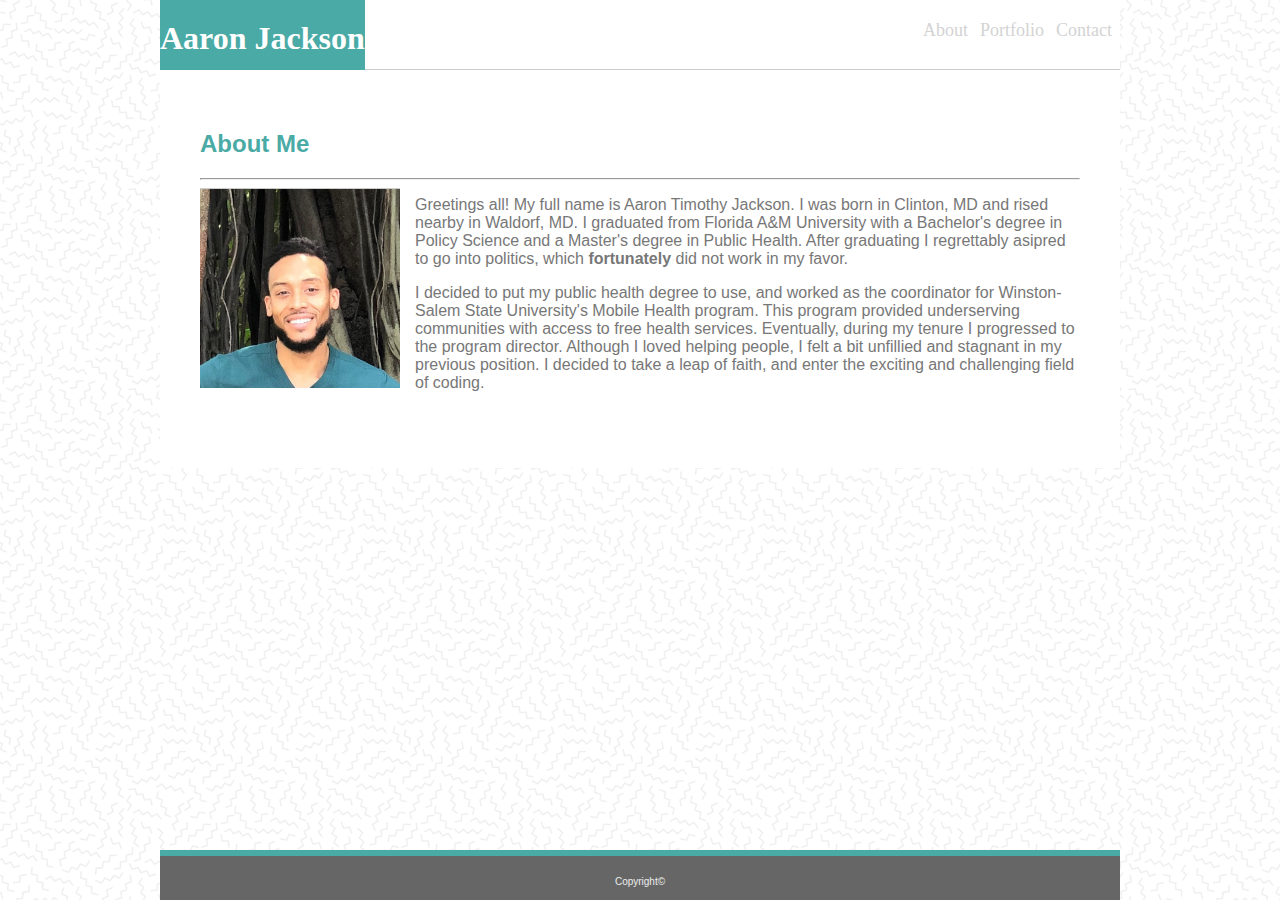
<file: index.html>
<!DOCTYPE html>
<html lang="en">

<head>
    <meta charset="UTF-8">
    <meta name="viewport" content="width=device-width, initial-scale=1.0">
    <meta http-equiv="X-UA-Compatible" content="ie=edge">
    <title>My Portfolio</title>
    <link rel="stylesheet" type="text/css" href="./assets/css/style.css">
</head>

<body>

    <header>
        <!--Nav bar-->
        <div class="topnav">
            <!--Name Header-->
            <h1>Aaron Jackson</h1>
            <nav>
                <a href="index.html">About</a>
                <a href="portfolio.html">Portfolio</a>
                <a href="contact.html">Contact</a>
            </nav>
        </div>

        <div class="navbar">
            <!--Name Header-->
            <h1>Aaron Jackson</h1>
            <div class="dropdown">
                <button class="dropbtn">Home
                    <i class="fa fa-caret-down"></i>
                </button>
                <div class="dropdown-content">
                    <a href="index.html">About</a>
                    <a href="portfolio.html">Portfolio</a>
                    <a href="contact.html">Contact</a>
                </div>
            </div>
        </div>
    </header>

    <section>
        <div>
            <!--About me header-->
            <h2>About Me</h2>
            <hr>

            <!--Image of me-->
            <img src="./assets/images/My-Picture.jpeg.jpeg" alt="A picture of Aaron Jackson" height="200px"
                width="200px">


            <!--Paragraph about myself-->
            <p>Greetings all! My full name is Aaron Timothy Jackson. I was born in Clinton, MD and rised nearby in
                Waldorf, MD.
                I graduated from Florida A&M University with a Bachelor's degree in Policy Science and a Master's degree
                in Public Health. After
                graduating I regrettably asipred to go into politics, which <strong>fortunately</strong> did not work in
                my
                favor.</p>
            <p>I decided to put my public health degree to use, and worked as the coordinator for Winston-Salem State
                University's Mobile Health program. This program provided underserving communities with access to free
                health
                services. Eventually, during my tenure I progressed to the program director. Although I loved helping
                people, I felt a bit unfillied and stagnant in my previous position. I decided to take a leap of faith,
                and
                enter the exciting and challenging field of coding.</p>
        </div>
    </section>

    <!-- Footer with copyright-->
    <footer class="footerCopy">
        <p>Copyright&copy;</p>
    </footer>

</body>

</html>
</file>
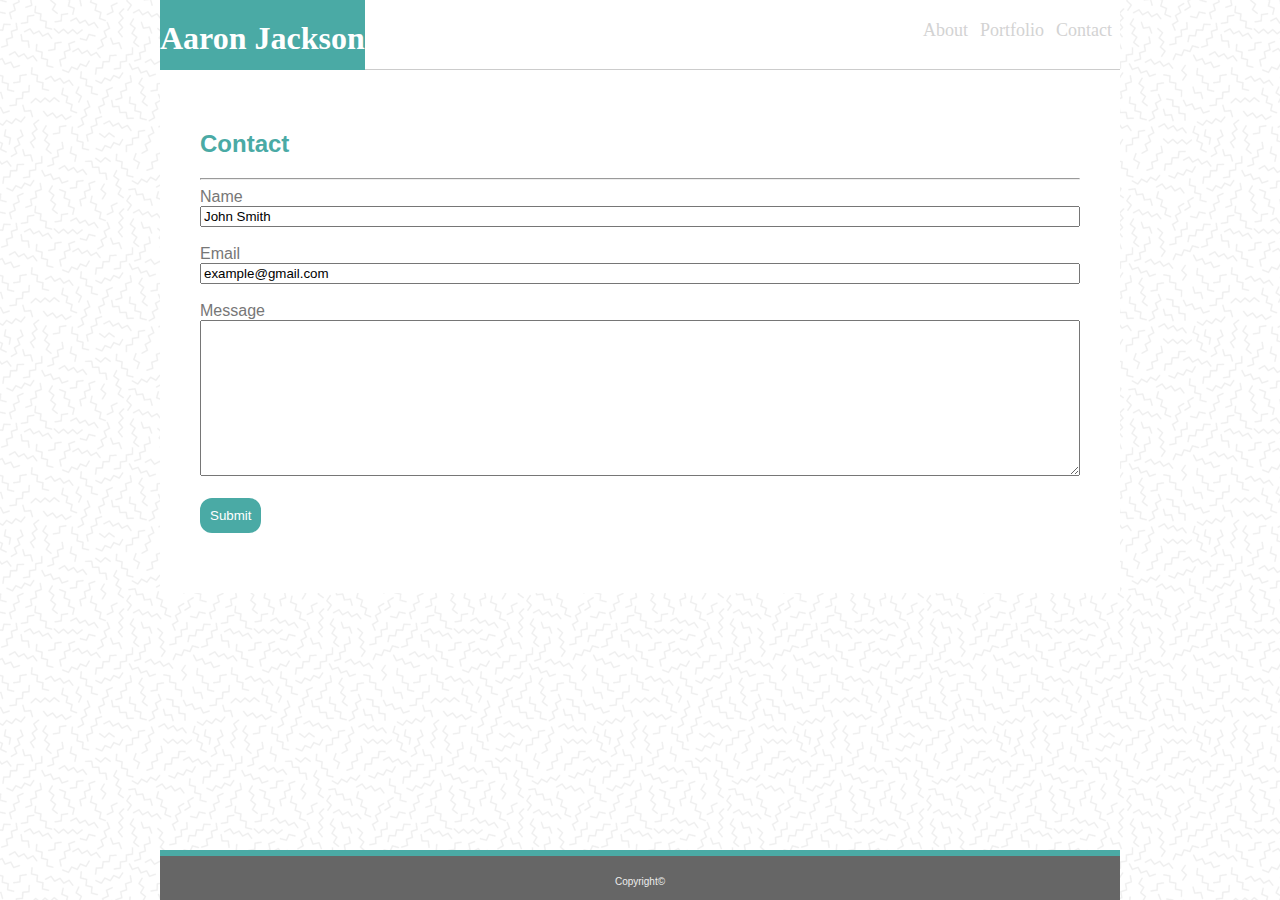
<file: contact.html>
<!DOCTYPE html>
<html lang="en">

<head>
    <meta charset="UTF-8">
    <meta name="viewport" content="width=device-width, initial-scale=1.0">
    <meta http-equiv="X-UA-Compatible" content="ie=edge">
    <title>Contact</title>
    <link rel="stylesheet" type="text/css" href="./assets/css/style.css">
</head>

<body>

    <header>
        <!--Nav bar-->
        <div class="topnav">
            <!--Name Header-->
            <h1>Aaron Jackson</h1>
            <nav>
                <a href="index.html">About</a>
                <a href="portfolio.html">Portfolio</a>
                <a href="contact.html">Contact</a>
            </nav>
        </div>

        <div class="navbar">
            <!--Name Header-->
            <h1>Aaron Jackson</h1>
            <div class="dropdown">
                <button class="dropbtn">Home
                    <i class="fa fa-caret-down"></i>
                </button>
                <div class="dropdown-content">
                    <a href="index.html">About</a>
                    <a href="portfolio.html">Portfolio</a>
                    <a href="contact.html">Contact</a>
                </div>
            </div>
        </div>
    </header>

    <section>
        <div>
            <!-- Contact header -->
            <h2>Contact</h2>
            <hr>

            <!-- Contact information form start -->
            <form action="./contact.html" method="POST">
                <!-- Contact name section -->
                <div>
                    <label for="contactName">Name</label>
                    <br>
                    <input type="text" name="name" id="contactName" value="John Smith">
                </div>
                <br>
                <!-- Contact email section -->
                <div>
                    <label for="contactEmail">Email</label>
                    <br>
                    <input type="email" id="contactEmail" value="example@gmail.com">
                </div>
                <br>
                <!-- Contact message section -->
                <div>
                    <label for="contactMessage">Message</label>
                    <br>
                    <textarea id="contactMessage" rows="10"></textarea>
                </div>
                <br>
                <!-- Submit button -->
                <button class="button">Submit</button>
            </form>
        </div>
    </section>

    <!-- Footer with copyright-->
    <footer class="footerCopy">
        <p>Copyright&copy;</p>
    </footer>

</body>

</html>
</file>
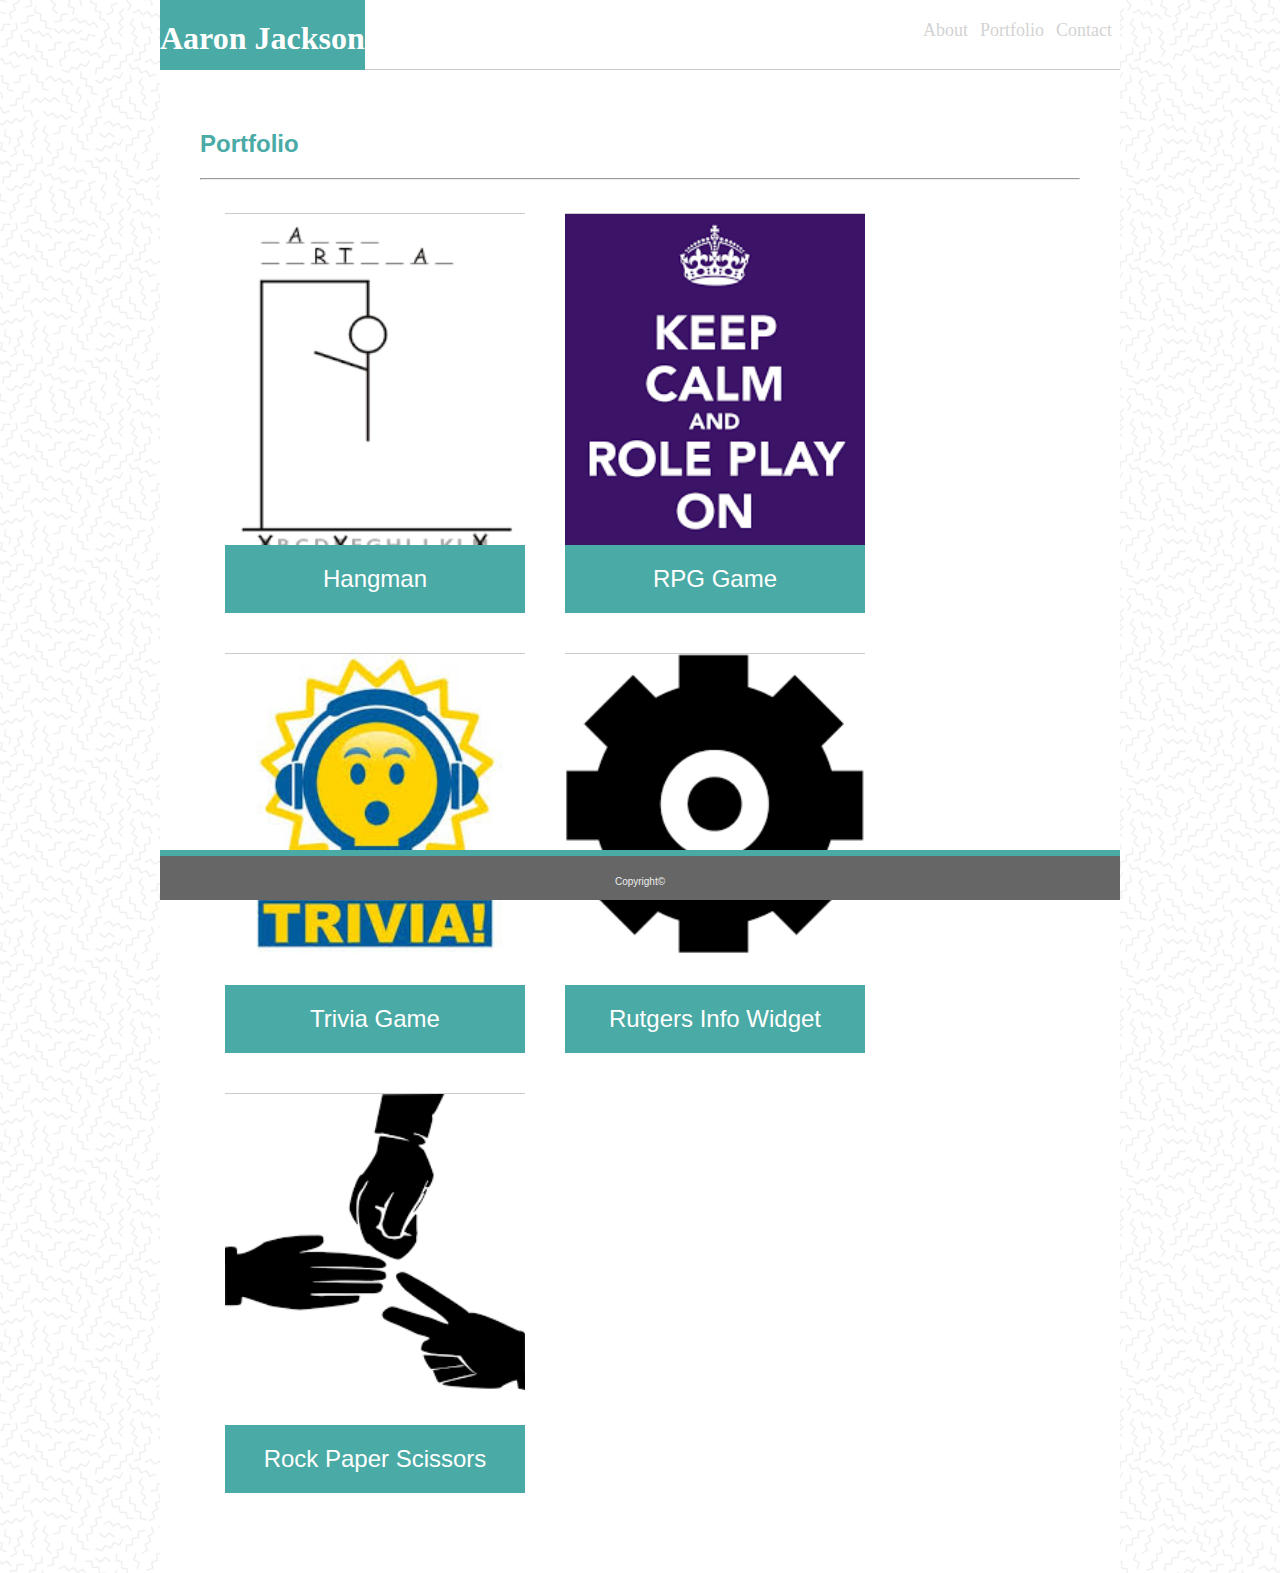
<file: portfolio.html>
<!DOCTYPE html>
<html lang="en">

<head>
    <meta charset="UTF-8">
    <meta name="viewport" content="width=device-width, initial-scale=1.0">
    <meta http-equiv="X-UA-Compatible" content="ie=edge">
    <title>Contact</title>
    <link rel="stylesheet" type="text/css" href="./assets/css/style.css">
</head>

<body>

    <header>
        <!--Nav bar-->
        <div class="topnav">
            <!--Name Header-->
            <h1>Aaron Jackson</h1>
            <nav>
                <a href="index.html">About</a>
                <a href="portfolio.html">Portfolio</a>
                <a href="contact.html">Contact</a>
            </nav>
        </div>

        <div class="navbar">
            <!--Name Header-->
            <h1>Aaron Jackson</h1>
            <div class="dropdown">
                <button class="dropbtn">Home
                    <i class="fa fa-caret-down"></i>
                </button>
                <div class="dropdown-content">
                    <a href="index.html">About</a>
                    <a href="portfolio.html">Portfolio</a>
                    <a href="contact.html">Contact</a>
                </div>
            </div>
        </div>
    </header>
    <section>
        <h2>Portfolio</h2>
        <hr>
        <div class="clearfix"></div>
        <div class="portImg">
            <div class="imgContainer">
                <img class="portfolioImg" src="./assets/images/hangman2.png" id="hangman">
                <span class="hagmanLabel">Hangman</span>
            </div>
            <div class="imgContainer">
                <img class="portfolioImg" src="./assets/images/rpg2.jpeg" id="rpg">
                <span class="rpgLabel">RPG Game</span>
            </div>
            <div class="imgContainer">
                <img class="portfolioImg" src="./assets/images/trivia2.jpeg" id="trivia">
                <span class="triviaLabel">Trivia Game</span>
            </div>
            <div class="imgContainer">
                <img class="portfolioImg" src="./assets/images/widget.png" id="widget">
                <span class="widgetLabel">Rutgers Info Widget</span>
            </div>
            <div class="imgContainer">
                <img class="portfolioImg" src="./assets/images/rps.jpeg" id="rps">
                <span class="rpsLabel">Rock Paper Scissors</span>
            </div>
        </div>
        </div>
    </section>

    <!-- Footer with copyright-->
    <footer class="footerCopy">
        <p>Copyright&copy;</p>
    </footer>

</body>

</html>
</file>
<file: assets/css/style.css>
/* Main content style*/
body{
    background-image: url("../images/memphis-mini.png");
    background-color: #ffffff;
    color: #777777;
    font-family: 'Arial', 'Helvetica Neue', Arial, Helvetica, sans-serif;
    width: 960px; 
    margin: 0 auto;
}

/* header */
header{
    background-color: #ffffff;
    border-bottom: solid #cccccc 1px;
    font-family: Georgia, Times, 'Times New Roman', serif;
    margin: 0 auto;
    width: 100%;
    height: 70px;
    box-sizing: border-box;
}

/* Nav bar style */
.topnav {
    margin: 0 auto;
    width: 960px;
}


h1 {
    background-color: #4aaaa5;
    color: #ffffff;
    height: 70px;
    padding: 20px 0;
    float: left;
    margin: 0;
}

h2{
    color: #4aaaa5;
}

nav{
    float: right;
    padding: 20px 0 0 0;
}

a {
    color: lightgray;
    text-decoration: none;
    font-size: 18px;
    padding: 0 8px 0 0;
}

a:hover{
    color: #4aaaa5;
}

input:focus{
    background-color: lightgrey;
}
.imgContainer{
    width: 300px;
    height: 400px;
    float: left;
    margin: 20px;
    position: relative;
}
.portfolioImg{
    width: 100%;
    height: auto;
}
section {
    width: 960px;
    margin: 0 auto;
    background-color: white;
    padding: 40px 40px 60px 40px;
    overflow: auto;
    box-sizing: border-box;
}

img{
    float: left;
    margin: 0 15px 15px 0;
    border-top: solid #cccccc 1px; 
}

.button{
    background-color: #4aaaa5;
    color: #ffffff;
    border-radius: 12px;
    border: none;
    padding: 10px;
}

.button:hover{
    background-color: #ffffff;
    color: #4aaaa5;
    border-radius: 0;
    border: solid;
    padding: 10px;
}

.portImg{
    padding: 5px;
    box-sizing: border-box;
    position: relative;
}

.cleafix{
    overflow: auto;
}

.clearfix::after{
    content: "";
    clear: both;
    display: table;
}

/* IDs selectors */
#contactName, #contactEmail, #contactMessage{
    width: 100%;
}

*{
    box-sizing: border-box;
}

span {
    text-align: center;
    background-color: #4aaaa5;
    color: #ffffff;
    box-sizing: border-box;
    float: left;
    position: absolute;
    padding: 20px;
    bottom: 0;
    left: 0;
    width: 100%;
    font-size: 24px;
}

footer{
    width: 960px;
    background-color: #666666;
    color: #ededed;
    font-size: 10px;
    height: 50px;
    text-align: center;
    border-top: solid #4aaaa5 6px;
    padding-top: 10px;
    margin: 0 auto;
    box-sizing: border-box;
    position: fixed;
    bottom: 0;
}

.row::after {
    content: "";
    clear: both;
    display: table;
  }
  
  [class*="col-"] {
    float: left;
    padding: 15px;
  }
  
  .col-1 {width: 8.33%;}
  .col-2 {width: 16.66%;}
  .col-3 {width: 25%;}
  .col-4 {width: 33.33%;}
  .col-5 {width: 41.66%;}
  .col-6 {width: 50%;}
  .col-7 {width: 58.33%;}
  .col-8 {width: 66.66%;}
  .col-9 {width: 75%;}
  .col-10 {width: 83.33%;}
  .col-11 {width: 91.66%;}
  .col-12 {width: 100%;}

  
  
@media screen and (max-width: 2000px){
    .navbar{
        display: none;
    }
}

@media screen and (max-width: 980px){

body {
    background-image: url("../images/memphis-mini.png");
    background-color: #ffffff;
    color: #777777;
    font-family: 'Arial', 'Helvetica Neue', Arial, Helvetica, sans-serif;
    width: 980px; 
    margin: 0 auto;
}

section {
    width: 80%;
    margin: 0 auto;
    background-color: white;
    padding: 40px 40px 60px 40px;
    overflow: auto;
    box-sizing: border-box;
}

span {
    text-align: center;
    background-color: #4aaaa5;
    color: #ffffff;
    box-sizing: border-box;
    float: left;
    position: absolute;
    padding: 20px;
    bottom: 0;
    left: 0;
    width: 100%;
    font-size: 24px;
}

h1 {
    background-color: #4aaaa5;
    color: #ffffff;
    height: 70px;
    padding: 20px 0;
    float: left;
    margin: 0;
}
    
#contactName, #contactEmail, #contactMessage {
    width: 100%;
}

nav {
    float: right;
    padding: 20px 0 0 0;
    width: 800px;
}

header {
    background-color: #ffffff;
    border-bottom: solid #cccccc 1px;
    font-family: Georgia, Times, 'Times New Roman', serif;
    margin: 0 auto;
    width: 80%;
    height: 70px;
    box-sizing: border-box;
}

.footerCopy {
    width: 980px;
    text-align: center;
}

.navbar {
    width: 100%;
    display: contents;
    margin: 0 auto;
    overflow: hidden;
}
      
.navbar a {
    float: right;
    font-size: 16px;
    color: #4aaaa5;
    text-align: center;
    padding: 14px 16px;
    text-decoration: none;
}
      
.dropdown {
    float: right;
    overflow: hidden;
}
      
.dropdown .dropbtn {
    font-size: 16px;  
    border: none;
    outline: none;
    color: #ffffff;
    padding: 14px 16px;
    background-color: #666666;
    font-family: inherit;
    margin: 0;
    border-radius: 10px;
}
      
.navbar a:hover, .dropdown:hover .dropbtn {
    background-color: #4aaaa5;
    color: #ffffff;
}
      
.dropdown-content {
    display: none;
    position: absolute;
    background-color: #cccccc;
    min-width: 160px;
    box-shadow: 0px 8px 16px 0px rgba(0,0,0,0.2);
    z-index: 1;
    float: right;
}
      
.dropdown-content a {
    float: none;
    color: black;
    padding: 12px 16px;
    text-decoration: none;
    display: block;
    text-align: left;
}
      
.dropdown-content a:hover {
    background-color: #4aaaa5;
}
      
.dropdown:hover .dropdown-content {
    display: inline;
}


.topnav {
    display: none;
}

}

@media screen and (max-width: 768px){

body {
    background-image: url("../images/memphis-mini.png");
    background-color: #ffffff;
    color: #777777;
    font-family: 'Arial', 'Helvetica Neue', Arial, Helvetica, sans-serif;
    width: 768px; 
    margin: 0 auto;
}
    
section {
    width: 80%;
    margin: 0 auto;
    background-color: white;
    padding: 40px 40px 60px 40px;
    overflow: auto;
    box-sizing: border-box;
}
    
span {
    text-align: center;
    background-color: #4aaaa5;
    color: #ffffff;
    box-sizing: border-box;
    float: left;
    position: absolute;
    padding: 20px;
    bottom: 0;
    left: 0;
    width: 100%;
    font-size: 24px;
}
    
h1 {
    background-color: #4aaaa5;
    color: #ffffff;
    height: 70px;
    padding: 20px 0;
    float: left;
    margin: 0;
}
        
#contactName, #contactEmail, #contactMessage {
    width: 100%;
}
    
nav {
    float: right;
    padding: 20px 0 0 0;
    width: 800px;
}
    
header {
    background-color: #ffffff;
    border-bottom: solid #cccccc 1px;
    font-family: Georgia, Times, 'Times New Roman', serif;
    margin: 0 auto;
    width: 80%;
    height: 70px;
    box-sizing: border-box;
}
    
.footerCopy {
    width: 768px;
    text-align: center;
}
    
.navbar {
    width: 100%;
    display: contents;
    margin: 0 auto;
    overflow: hidden;
}
          
.navbar a {
    float: right;
    font-size: 16px;
    color: #4aaaa5;
    text-align: center;
    padding: 14px 16px;
    text-decoration: none;
}
          
.dropdown {
    float: right;
    overflow: hidden;
}
          
.dropdown .dropbtn {
    font-size: 16px;  
    border: none;
    outline: none;
    color: #ffffff;
    padding: 14px 16px;
    background-color: #666666;
    font-family: inherit;
    margin: 0;
    border-radius: 10px;
}
          
.navbar a:hover, .dropdown:hover .dropbtn {
    background-color: #4aaaa5;
    color: #ffffff;
}
          
.dropdown-content {
    display: none;
    position: absolute;
    background-color: #cccccc;
    min-width: 160px;
    box-shadow: 0px 8px 16px 0px rgba(0,0,0,0.2);
    z-index: 1;
    float: right;
}
          
.dropdown-content a {
    float: none;
    color: black;
    padding: 12px 16px;
    text-decoration: none;
    display: block;
    text-align: left;
}
          
.dropdown-content a:hover {
    background-color: #4aaaa5;
}
          
.dropdown:hover .dropdown-content {
    display: inline;
}
    
    
.topnav {
    display: none;
}    

}

@media screen and (max-width: 640px){
body {
    background-image: url("../images/memphis-mini.png");
    background-color: #ffffff;
    color: #777777;
    font-family: 'Arial', 'Helvetica Neue', Arial, Helvetica, sans-serif;
    width: 640px; 
    margin: 0 auto;
}
        
section {
    width: 80%;
    margin: 0 auto;
    background-color: white;
    padding: 40px 40px 60px 40px;
    overflow: auto;
    box-sizing: border-box;
}
        
span {
    text-align: center;
    background-color: #4aaaa5;
    color: #ffffff;
    box-sizing: border-box;
    float: left;
    position: absolute;
    padding: 20px;
    bottom: 0;
    left: 0;
    width: 100%;
    font-size: 24px;
}
        
h1 {
    background-color: #4aaaa5;
    color: #ffffff;
    height: 70px;
    padding: 20px 0;
    float: left;
    margin: 0;
}
            
#contactName, #contactEmail, #contactMessage {
    width: 100%;
}
        
nav {
    float: right;
    padding: 20px 0 0 0;
    width: 800px;
}
        
header {
    background-color: #ffffff;
    border-bottom: solid #cccccc 1px;
    font-family: Georgia, Times, 'Times New Roman', serif;
    margin: 0 auto;
    width: 80%;
    height: 70px;
    box-sizing: border-box;
}
        
.footerCopy {
    width: 640px;
    text-align: center;
}
        
.navbar {
    width: 100%;
    display: contents;
    margin: 0 auto;
    overflow: hidden;
}
              
.navbar a {
    float: right;
    font-size: 16px;
    color: #4aaaa5;
    text-align: center;
    padding: 14px 16px;
    text-decoration: none;
}
              
.dropdown {
    float: right;
    overflow: hidden;
}
              
.dropdown .dropbtn {
    font-size: 16px;  
    border: none;
    outline: none;
    color: #ffffff;
    padding: 14px 16px;
    background-color: #666666;
    font-family: inherit;
    margin: 0;
    border-radius: 10px;
}
              
.navbar a:hover, .dropdown:hover .dropbtn {
    background-color: #4aaaa5;
    color: #ffffff;
}
              
.dropdown-content {
    display: none;
    position: absolute;
    background-color: #cccccc;
    min-width: 160px;
    box-shadow: 0px 8px 16px 0px rgba(0,0,0,0.2);
    z-index: 1;
    float: right;
}
              
.dropdown-content a {
    float: none;
    color: black;
    padding: 12px 16px;
    text-decoration: none;
    display: block;
    text-align: left;
}
              
.dropdown-content a:hover {
    background-color: #4aaaa5;
}
              
.dropdown:hover .dropdown-content {
    display: inline;
}
                
.topnav {
    display: none;
}    
      

}
</file>
